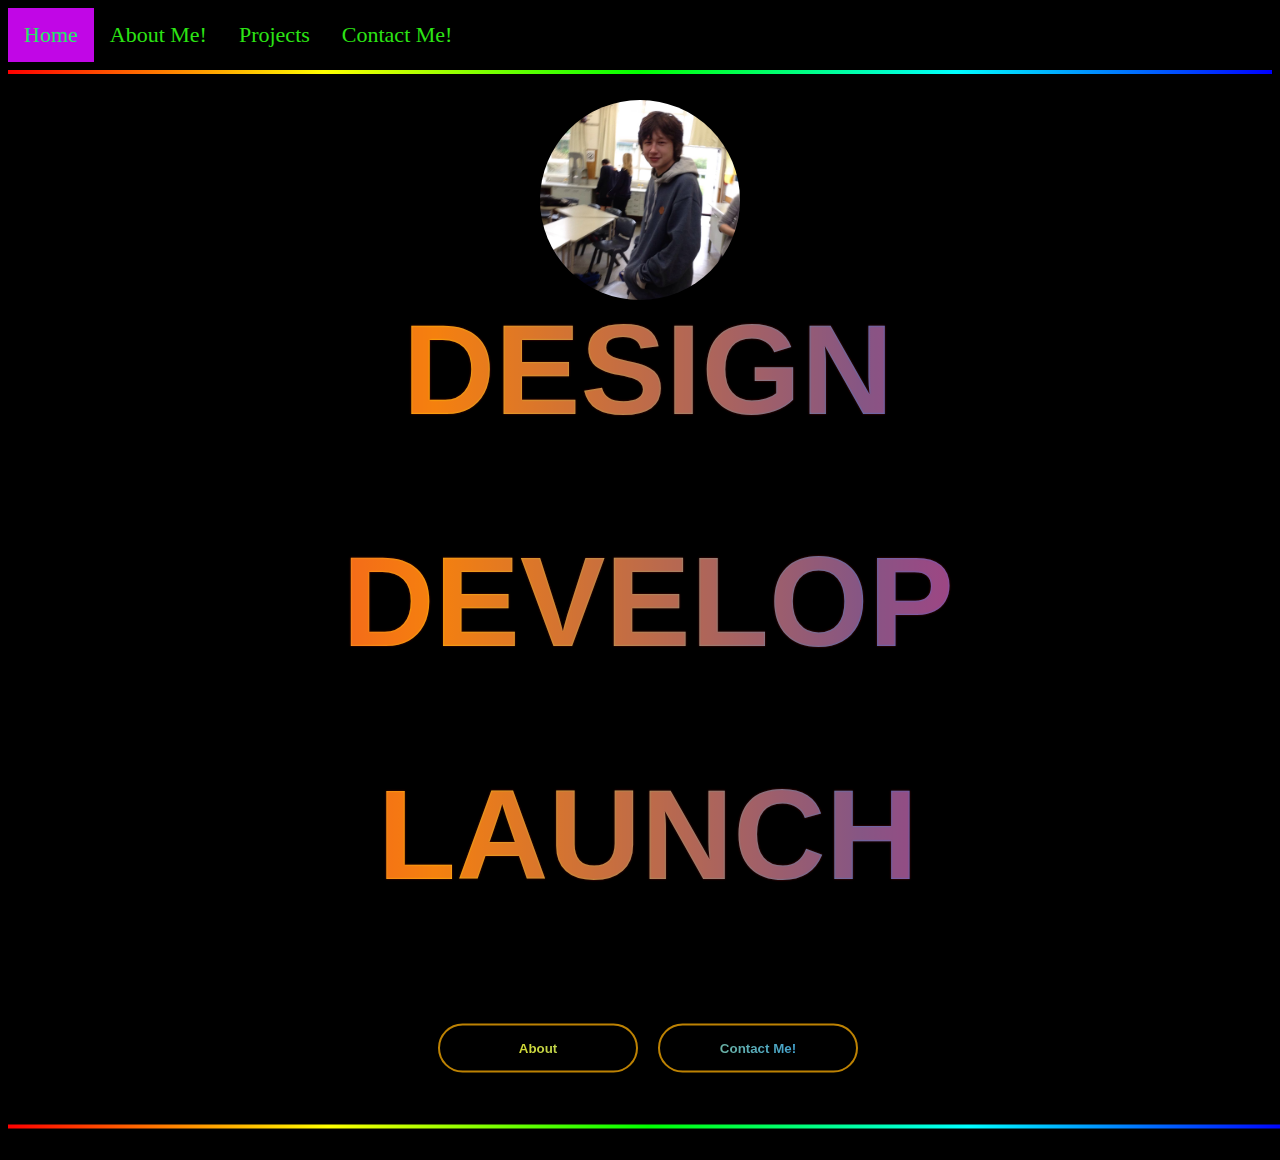
<file: index.html>
<!DOCTYPE html>
<html lang="en">
<head><meta charset="utf-8"><meta http-equiv="X-UA-Compatible" content="IE=edge"><meta name="viewport" content="width=device-width, initial-scale=1.0">
	<link href="style.css" rel="stylesheet" /><meta
    name="keywords"
    content="Programming Languages, Henry's CV, Web Development, HenrysCV"
  /><meta
    name="description"
    content="Henry's CV for Web Development and more etc"
  /><meta name="copyright" content="Henry" /><meta name="author" content="Henry" />
	<link href="henry.jpg" rel="icon" type="image/x-icon" />
	<title>Henry&#39;s CV</title>
</head>
<body>
<div class="topnav"><a class="active" href="#home">Home</a> <!--  <a href="#Post">News</a> --> <a href="projects.html">About Me!</a> <a href="projects.html">Projects</a> <a href="contact.html">Contact Me!</a></div>

<div class="image">
<hr class="style-rainbow" />&gt; <img alt="logo" class="logo" src="henry.jpg" /></div>

<div class="maintext">
<h1>Design</h1>

<h1>Develop</h1>

<h1>Launch</h1>

<div><button type="button1">About</button><button type="button">Contact Me!</button></div>

<hr class="style-rainbow" /></div>
</body>
</html>
</file>
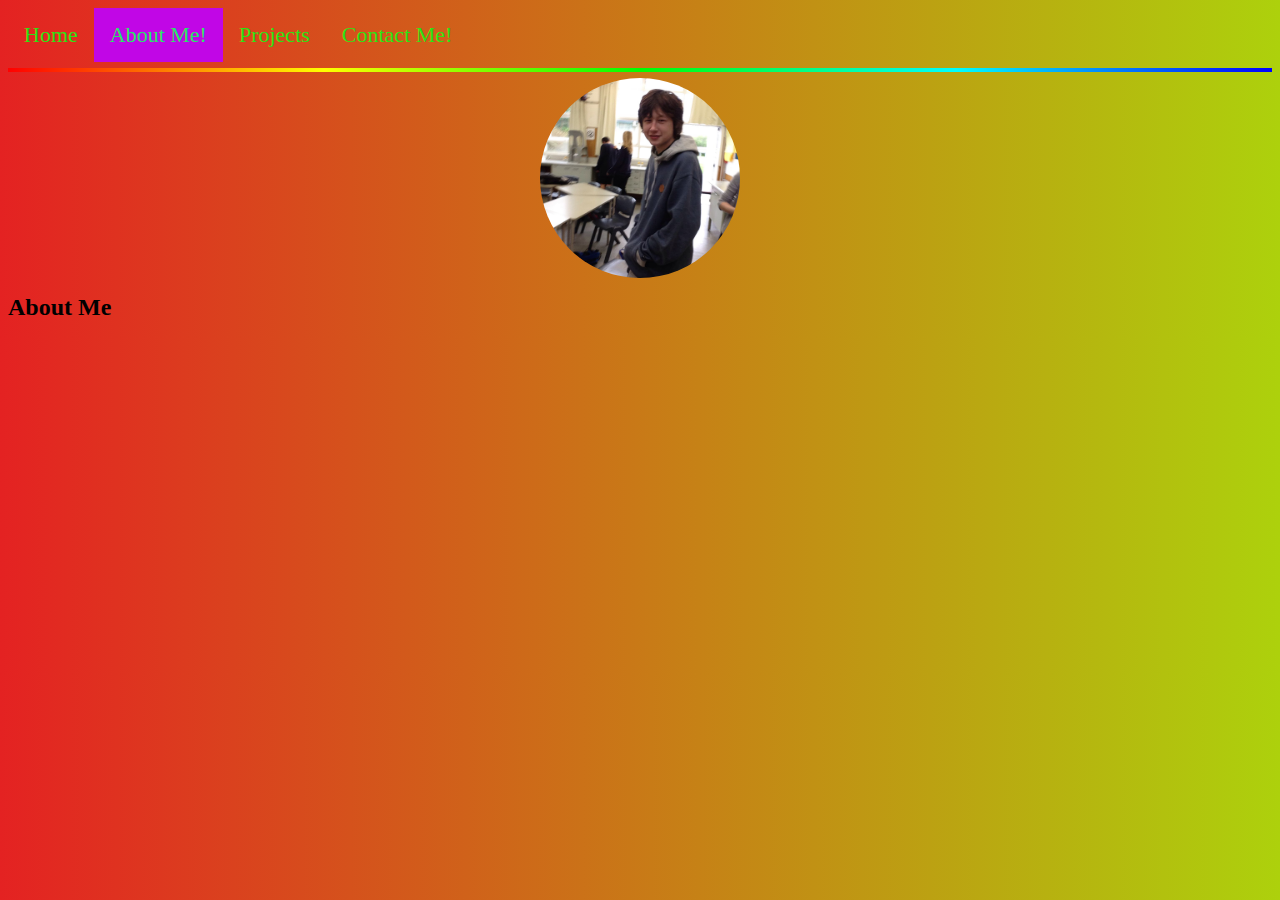
<file: about.html>
<!DOCTYPE html>
<html lang="en">
<head>
    <meta charset="UTF-8">
    <meta http-equiv="X-UA-Compatible" content="IE=edge">
    <meta name="viewport" content="width=device-width, initial-scale=1.0">
    <link rel="stylesheet" href="styleabout.css">
    <title>About ME!!</title>
</head>
<body>
    <div class="topnav">
        <a class="" href="index.html">Home</a>
       <!--  <a href="#Post">News</a> -->
        <a href="#About" class="active">About Me!</a>
        <a href="projects.html">Projects</a>
        <a href="contact.html">Contact Me!</a>
    </div>
    <hr class="style-rainbow"> 
    <img src="henry.jpg" alt="logo" class="logo">   
    <div class="main-content">
        <h1>About Me</h1>
        <p</p>
    </div>
    
</body>
</html>
</file>
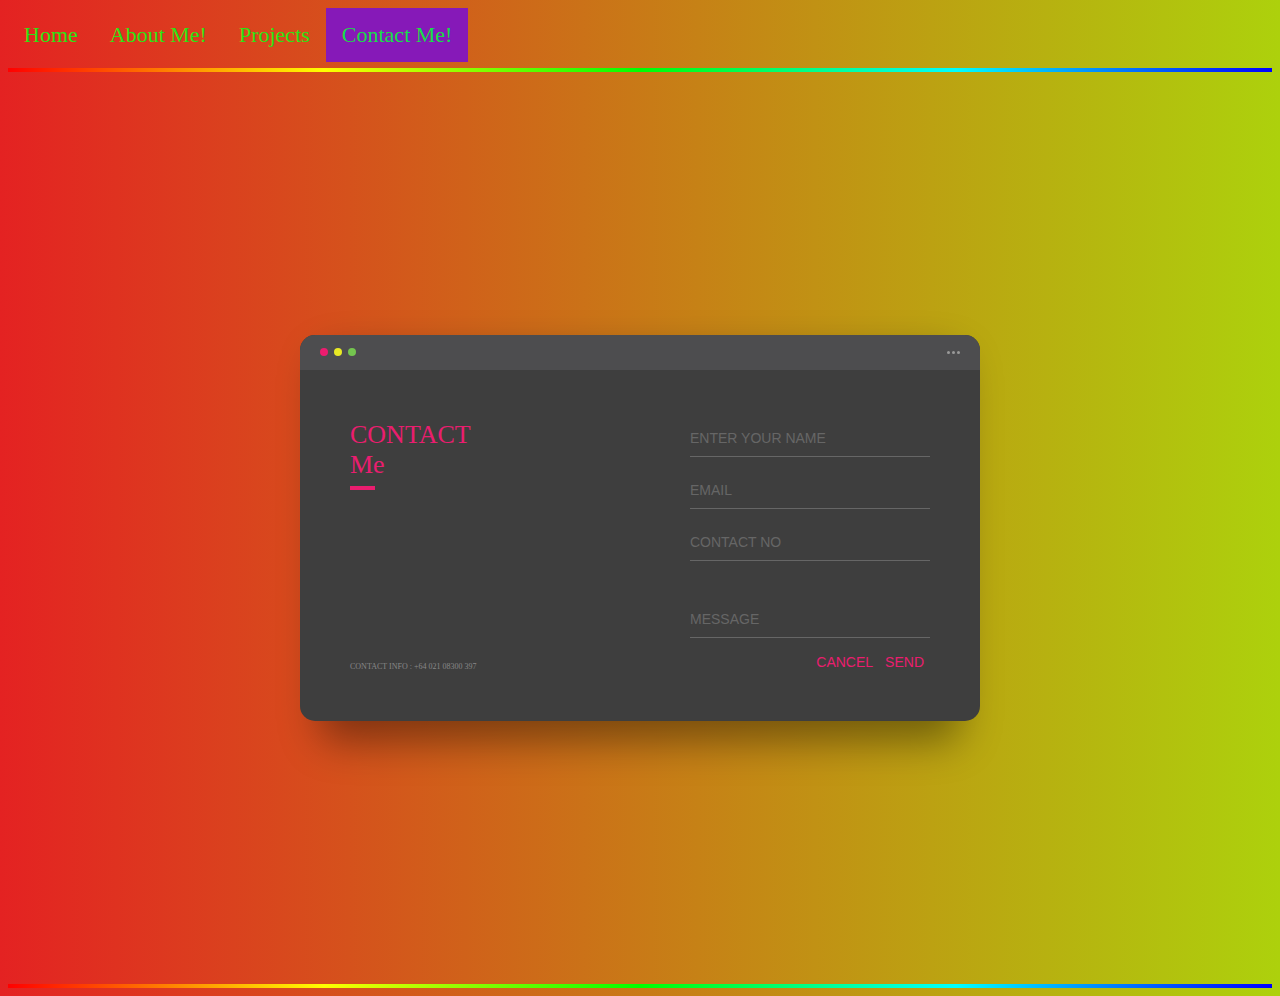
<file: contact.html>
<!DOCTYPE html>
<html lang="en">
<head><meta charset="utf-8"><meta http-equiv="X-UA-Compatible" content="IE=edge"><meta name="viewport" content="width=device-width, initial-scale=1.0">
	<link href="stylecontact.css" rel="stylesheet" />
	<title>Contact Me!!!</title>
</head>
<body>
<div class="topnav"><a href="index.html">Home</a> <!--  <a href="#Post">News</a> --> <a href="about.html">About Me!</a> <a href="projects.html">Projects</a> <a class="active" href="#Contact">Contact Me!</a></div>

<div class="image">
<hr class="style-ranibow" />
<form action="https://formsubmit.co/henrywithacapitald@gmail.com" method="POST">
<div class="background"><class class="container">
<div class="screen">
<div class="screen-header">
<div class="screen-header-left">
<div class="screen-header-button close"></div>

<div class="screen-header-button maximize"></div>

<div class="screen-header-button minimize"></div>
</div>

<div class="screen-header-right">
<div class="screen-header-ellipsis"></div>

<div class="screen-header-ellipsis"></div>

<div class="screen-header-ellipsis"></div>
</div>
</div>

<div class="screen-body">
<div class="screen-body-item left">
<div class="app-title"><span>CONTACT</span> <span>Me</span></div>

<div class="app-contact">CONTACT INFO : +64 021 08300 397</div>
</div>

<div class="screen-body-item">
<div class="app-form">
<div class="app-form-group"><input class="app-form-control" name="name" placeholder="Enter Your NAME" required="" value="" /></div>

<div class="app-form-group"><input class="app-form-control" name="email" placeholder="EMAIL" /></div>

<div class="app-form-group"><input class="app-form-control" name="number" placeholder="CONTACT NO" /></div>

<div class="app-form-group message"><input class="app-form-control" name="message" placeholder="MESSAGE" /></div>

<div class="app-form-group buttons"><button class="app-form-button">CANCEL</button><button class="app-form-button" type="submit" value="Send Form">SEND</button></div>
</div>
</div>
</div>
</div>
</class></div>
</form>

<hr class="style-ranibow" /><!-- <svg class="dribbble" viewBox="0 0 200 200">
                <g stroke="#ffffff" fill="none"> --><!-- <circle cx="100" cy="100" r="90" stroke-width="20"></circle> --><path d="M62.737004,13.7923523 C105.08055,51.0454853 135.018754,126.906957 141.768278,182.963345" stroke-width="20"></path> <path d="M10.3787186,87.7261455 C41.7092324,90.9577894 125.850356,86.5317271 163.474536,38.7920951" stroke-width="20"></path> <path d="M41.3611549,163.928627 C62.9207607,117.659048 137.020642,86.7137169 189.041451,107.858103" stroke-width="20"></path></div>
</body>
</html>
</file>
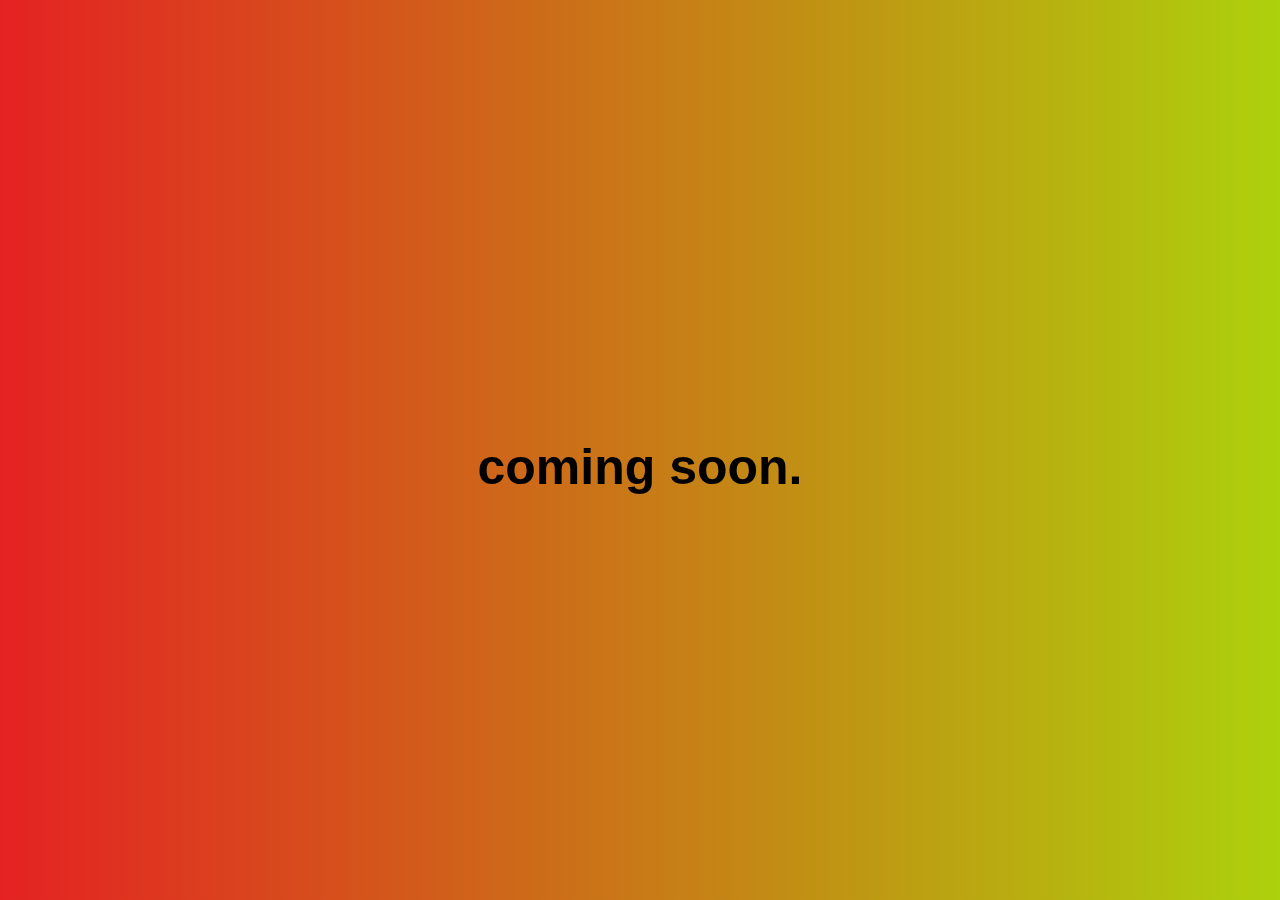
<file: projects.html>
<!DOCTYPE html>
<html lang="en">
<head>
    <meta charset="UTF-8">
    <meta http-equiv="X-UA-Compatible" content="IE=edge">
    <meta name="viewport" content="width=device-width, initial-scale=1.0">
    <link rel="stylesheet" href="projects.css">
    <title>Document</title>
</head>
<body>
    <div class="wrapper">
        <h1>coming soon<span class="dot">.</span></h1>
</body>
</html>
</file>
<file: style.css>
*/ {

}
body{
    background-color:black;
}
.topnav {
    background-color: #000000;
    overflow: hidden;
    font-family: Verdana;
  }
  
  /* Style the links inside the navigation bar */
  .topnav a {
    float: left;
    color: #2ce414;
    text-align: center;
    padding: 14px 16px;
    text-decoration: none;
    font-size: 22px;
  }
  
  /* Change the color of links on hover */
  .topnav a:hover {
    background-color: rgb(218, 205, 205);
    color: black;
  }
  
  /* Add a color to the active/current link */
  .topnav a.active {
    background-color: #c106e6;
    color: rgb(37, 233, 102);
    color: ;
    
  }
  .logo {
    width: 200px;
    cursor: pointer;
    border-radius: 80%;
    display: block;
margin-left: auto;
margin-right: auto;

    
  }
  .maintext {
      color: green;
     font-size: 30px;
     text-align:center;
     text-transform: uppercase;
     position: absolute;
    top: 10.7em;
     transform: translateY(-50%);
     margin: 0;
     padding: 0;
     width: 100%;
     text-align: center;
     font-size: 4em;
     font-family: sans-serif;
     background: linear-gradient(to right, #f32170, #ffeb07, #2196f3, #ff00eb);
     -webkit-text-fill-color: transparent;
     -webkit-background-clip: text;
     text-shadow: 0 0 2px rgba(235, 22, 22, 0.5);
 

     
  }
  hr.style-rainbow {
    border: 0;
    height: 4px;
    background: #ff0000;
    background: -webkit-gradient(linear, left top, right bottom, color-stop(0%,#ff0000), color-stop(25%,#ffff00), color-stop(50%,#00ff00), color-stop(75%,#00ffff), color-stop(100%,#0000ff));
  }
  button {
    width: 200px;
    padding:15px 0;
    text-align: center;
    margin: 20px 10px;
    border-radius: 25px;
    font-weight: bold;
    border: 2px solid #bd8203;
    background: transparent;

    color: rgb(22, 170, 113);
    cursor: pointer;
/*     position: relative;
   */

    
}
span {
    background: #9005ac;
    height: 100%;
    width: 0%;
    border-radius: 25px;
    position: absolute;
    left: 0;
    bottom: 0;
    z-index: -1;
    position: relative ;
}
button:hover span {
    width: 100%;
}
button:hover { 
    border: none;
} */
</file>
<file: styleabout.css>
body {
    background: linear-gradient(to right, #e42222 0%, #add10c 100%);
    font-size: 12px; }
    .topnav {
     
        overflow: hidden;
        font-family: Verdana;
      }
      
      /* Style the links inside the navigation bar */
      .topnav a {
        float: left;
        color: #2ce414;
        text-align: center;
        padding: 14px 16px;
        text-decoration: none;
        font-size: 22px;
      }
      
      /* Change the color of links on hover */
      .topnav a:hover {
        background-color: rgb(218, 205, 205);
        color: black;
      }
      
      /* Add a color to the active/current link */
      .topnav a.active {
        background-color: #c106e6;
        color: rgb(37, 233, 102);
        color: ;
    }
    hr.style-rainbow {
      border: 0;
      height: 4px;
      background: #ff0000;
      background: -webkit-gradient(linear, left top, right bottom, color-stop(0%,#ff0000), color-stop(25%,#ffff00), color-stop(50%,#00ff00), color-stop(75%,#00ffff), color-stop(100%,#0000ff));
    }
      .logo {
        width: 200px;
        cursor: pointer;
        border-radius: 80%;
        display: block;
    margin-left: auto;
    margin-right: auto;
</file>
<file: stylecontact.css>
*, *:before, *:after {
    box-sizing: border-box;
    -webkit-font-smoothing: antialiased;
    -moz-osx-font-smoothing: grayscale;
  }
  
  
  body {
    background: linear-gradient(to right, #e42222 0%, #add10c 100%);
    font-size: 12px;
  }
  
  body, button, input {
    /* font-family: 'Montserrat', sans-serif;
    font-weight: 700;
    letter-spacing: 1.4px; */
  }
  
  .background {
    display: flex;
    min-height: 100vh;
  }
  
  .container {
    flex: 0 1 700px;
    margin: auto;
    padding: 10px;
  }
  
  .screen {
    position: relative;
    background: #3e3e3e;
    border-radius: 15px;
  }
  
  .screen:after {
    content: '';
    display: block;
    position: absolute;
    top: 0;
    left: 20px;
    right: 20px;
    bottom: 0;
    border-radius: 15px;
    box-shadow: 0 20px 40px rgba(0, 0, 0, .4);
    z-index: -1;
  }
  
  .screen-header {
    display: flex;
    align-items: center;
    padding: 10px 20px;
    background: #4d4d4f;
    border-top-left-radius: 15px;
    border-top-right-radius: 15px;
  }
  
  .screen-header-left {
    margin-right: auto;
  }
  
  .screen-header-button {
    display: inline-block;
    width: 8px;
    height: 8px;
    margin-right: 3px;
    border-radius: 8px;
    background: white;
  }
  
  .screen-header-button.close {
    background: #ed1c6f;
  }
  
  .screen-header-button.maximize {
    background: #e8e925;
  }
  
  .screen-header-button.minimize {
    background: #74c54f;
  }
  
  .screen-header-right {
    display: flex;
  }
  
  .screen-header-ellipsis {
    width: 3px;
    height: 3px;
    margin-left: 2px;
    border-radius: 8px;
    background: #999;
  }
  
  .screen-body {
    display: flex;
  }
  
  .screen-body-item {
    flex: 1;
    padding: 50px;
  }
  
  .screen-body-item.left {
    display: flex;
    flex-direction: column;
  }
  
  .app-title {
    display: flex;
    flex-direction: column;
    position: relative;
    color: #ea1d6f;
    font-size: 26px;
  }
  
  .app-title:after {
    content: '';
    display: block;
    position: absolute;
    left: 0;
    bottom: -10px;
    width: 25px;
    height: 4px;
    background: #ea1d6f;
  }
  
  .app-contact {
    margin-top: auto;
    font-size: 8px;
    color: #888;
  }
  
  .app-form-group {
    margin-bottom: 15px;
  }
  
  .app-form-group.message {
    margin-top: 40px;
  }
  
  .app-form-group.buttons {
    margin-bottom: 0;
    text-align: right;
  }
  
  .app-form-control {
    width: 100%;
    padding: 10px 0;
    background: none;
    border: none;
    border-bottom: 1px solid #666;
    color: #ddd;
    font-size: 14px;
    text-transform: uppercase;
    outline: none;
    transition: border-color .2s;
  }
  
  .app-form-control::placeholder {
    color: #666;
  }
  
  .app-form-control:focus {
    border-bottom-color: #ddd;
  }
  
  .app-form-button {
    background: none;
    border: none;
    color: #ea1d6f;
    font-size: 14px;
    cursor: pointer;
    outline: none;
  }
  
  .app-form-button:hover {
    color: #b9134f;
  }
  
  .credits {
    display: flex;
    justify-content: center;
    align-items: center;
    margin-top: 20px;
    color: #ffa4bd;
    font-family: 'Roboto Condensed', sans-serif;
    font-size: 16px;
    font-weight: normal;
  }
  
  .credits-link {
    display: flex;
    align-items: center;
    color: #fff;
    font-weight: bold;
    text-decoration: none;
  }
  
  .dribbble {
    width: 20px;
    height: 20px;
    margin: 0 5px;
  }
  
  @media screen and (max-width: 520px) {
    .screen-body {
      flex-direction: column;
    }
  
    .screen-body-item.left {
      margin-bottom: 30px;
    }
  
    .app-title {
      flex-direction: row;
    }
  
    .app-title span {
      margin-right: 12px;
    }
  
    .app-title:after {
      display: none;
    }
  }
  
  @media screen and (max-width: 600px) {
    .screen-body {
      padding: 40px;
    }
  
    .screen-body-item {
      padding: 0;
    }
  }

.topnav {
    /* background-color: rgb(26, 23, 23); */
    overflow: hidden;
    font-family: Verdana;
  }
  
  /* Style the links inside the navigation bar */
  .topnav a {
    float: left;
    color: #2ce414;/*  #07db78; */
    text-align: center;
    padding: 14px 16px;
    text-decoration: none;
    font-size: 22px;
  }
  
  /* Change the color of links on hover */
  .topnav a:hover {
    background-color: rgb(218, 205, 205);
    color: rgb(68, 194, 18);
  }
  
  /* Add a color to the active/current link */
  .topnav a.active {
    background-color: #8619b8;
    color: rgb(22, 223, 72);
    color: ;
  }
    .style-ranibow {
    border: 0;
    height: 4px;
    background: #ff0000;
    background: -webkit-gradient(linear, left top, right bottom, color-stop(0%,#ff0000), color-stop(25%,#ffff00), color-stop(50%,#00ff00), color-stop(75%,#00ffff), color-stop(100%,#0000ff));
}
</file>
<file: projects.css>
body {
    background: linear-gradient(to right, #e42222 0%, #add10c 100%);
    font-size: 12px; }
@keyframes fadeIn {
    from {top: 20%; opacity: 0;}
    to {top: 100; opacity: 1;}
    
  }
  
  @-webkit-keyframes fadeIn {
    from {top: 20%; opacity: 0;}
    to {top: 100; opacity: 1;}
    
  }
  
  .wrapper {
    position: absolute;
    left: 50%;
    top: 50%;
    transform: translate(-50%, -50%);
    -webkit-transform: translate(-50%, -50%);
    animation: fadeIn 1000ms ease;
    -webkit-animation: fadeIn 1000ms ease;
    
  }
  
  h1 {
    font-size: 50px;
    font-family: 'Poppins', sans-serif;
    margin-bottom: 0;
    line-height: 1;
    font-weight: 700;
</file>
